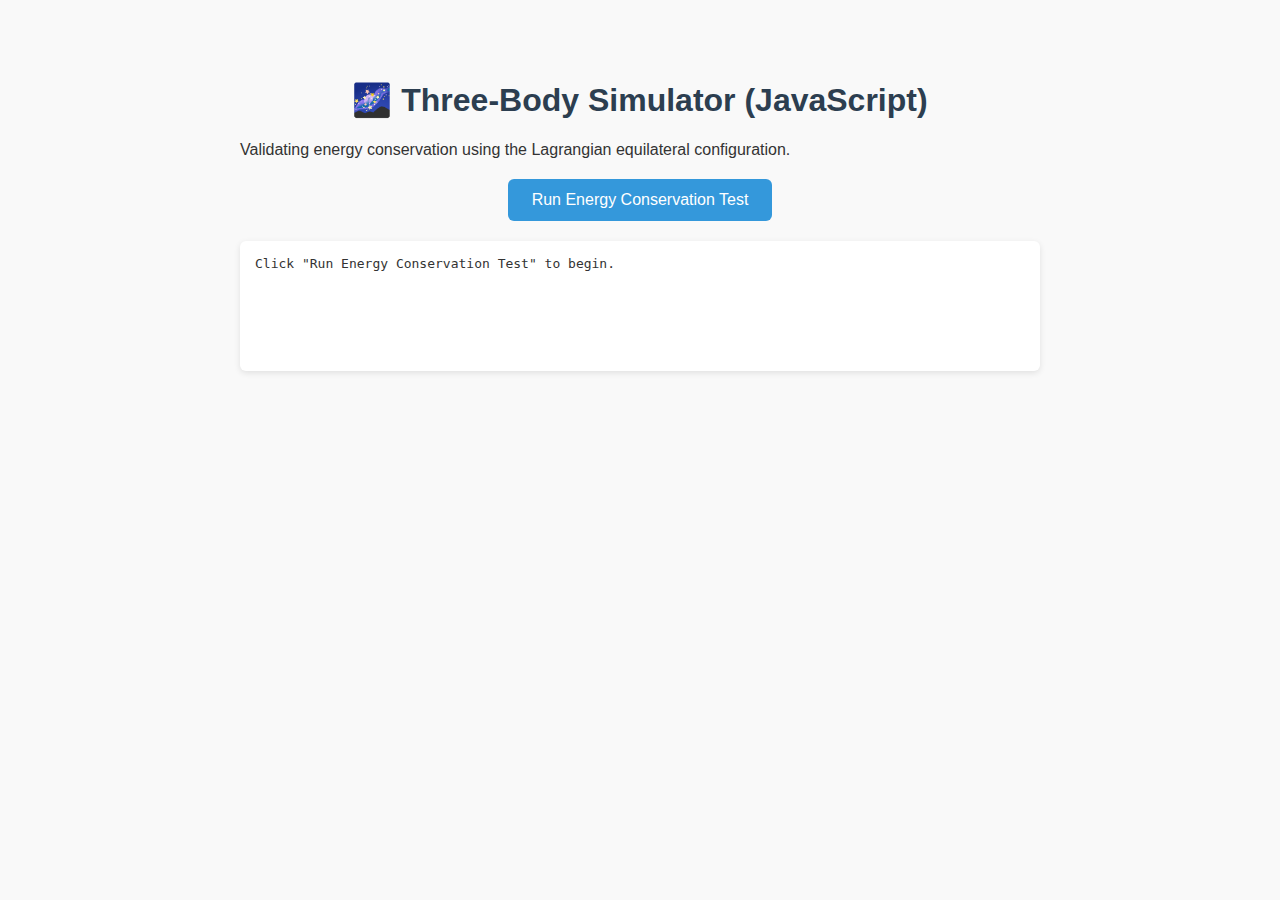
<file: index.html>
<!DOCTYPE html>
<html lang="en">
<head>
    <meta charset="UTF-8" />
    <meta name="viewport" content="width=device-width, initial-scale=1.0"/>
    <title>Three-Body Simulator (JS)</title>
    <style>
        body {
            font-family: Arial, sans-serif;
            max-width: 800px;
            margin: 40px auto;
            padding: 20px;
            background-color: #f9f9f9;
            color: #333;
        }
        h1 {
            text-align: center;
            color: #2c3e50;
        }
        button {
            display: block;
            margin: 20px auto;
            padding: 12px 24px;
            font-size: 16px;
            background-color: #3498db;
            color: white;
            border: none;
            border-radius: 6px;
            cursor: pointer;
            transition: background 0.3s;
        }
        button:hover {
            background-color: #2980b9;
        }
        #output {
            margin-top: 20px;
            padding: 15px;
            background: white;
            border-radius: 6px;
            box-shadow: 0 2px 6px rgba(0,0,0,0.1);
            white-space: pre-wrap;
            font-family: monospace;
            min-height: 100px;
        }
        .success { color: #27ae60; }
        .error { color: #e74c3c; }
    </style>
</head>
<body>
    <h1>🌌 Three-Body Simulator (JavaScript)</h1>
    <p>Validating energy conservation using the Lagrangian equilateral configuration.</p>
    
    <button id="runTest">Run Energy Conservation Test</button>
    
    <div id="output">Click "Run Energy Conservation Test" to begin.</div>

    <!-- Carica il motore fisico -->
    <script src="body3.js"></script>
    
    <script>
        const outputEl = document.getElementById('output');
        
        function log(message, className = '') {
            const line = document.createElement('div');
            line.textContent = message;
            if (className) line.className = className;
            outputEl.appendChild(line);
            outputEl.scrollTop = outputEl.scrollHeight;
        }

        function runTest() {
            outputEl.innerHTML = 'Running test...\n';
            log('🧪 Starting energy conservation test (Lagrangian equilateral configuration)...');
            
            try {
                // Configurazione Lagrange
                const a = 1.0;
                const r1 = [ a,  0.0, 0.0];
                const r2 = [-a/2,  Math.sqrt(3)*a/2, 0.0];
                const r3 = [-a/2, -Math.sqrt(3)*a/2, 0.0];

                const v1 = [ 0.0,  1.0, 0.0];
                const v2 = [-Math.sqrt(3)/2, -0.5, 0.0];
                const v3 = [ Math.sqrt(3)/2, -0.5, 0.0];

                let state = [
                    new Body(1.0, r1, v1),
                    new Body(1.0, r2, v2),
                    new Body(1.0, r3, v3)
                ];

                const dt = 0.001;
                const steps = 5000;
                const E0 = totalEnergy(state);

                for (let i = 0; i < steps; i++) {
                    state = leapfrogStep(state, dt);
                }

                const E1 = totalEnergy(state);
                const relError = Math.abs(E1 - E0) / (Math.abs(E0) + 1e-15);

                log(`✅ Initial energy: ${E0.toFixed(8)}`);
                log(`✅ Final energy:   ${E1.toFixed(8)}`);
                log(`📊 Relative error: ${relError.toExponential(2)}`);

                if (relError < 1e-4) {
                    log('🟢 Test passed: energy is well conserved!', 'success');
                } else {
                    log('🔴 Warning: high energy error.', 'error');
                }
            } catch (err) {
                log(`💥 Error: ${err.message}`, 'error');
                console.error(err);
            }
        }

        document.getElementById('runTest').addEventListener('click', runTest);

        // Opzionale: esegui automaticamente al caricamento
        // window.addEventListener('load', runTest);
    </script>
</body>
</html>
</file>
